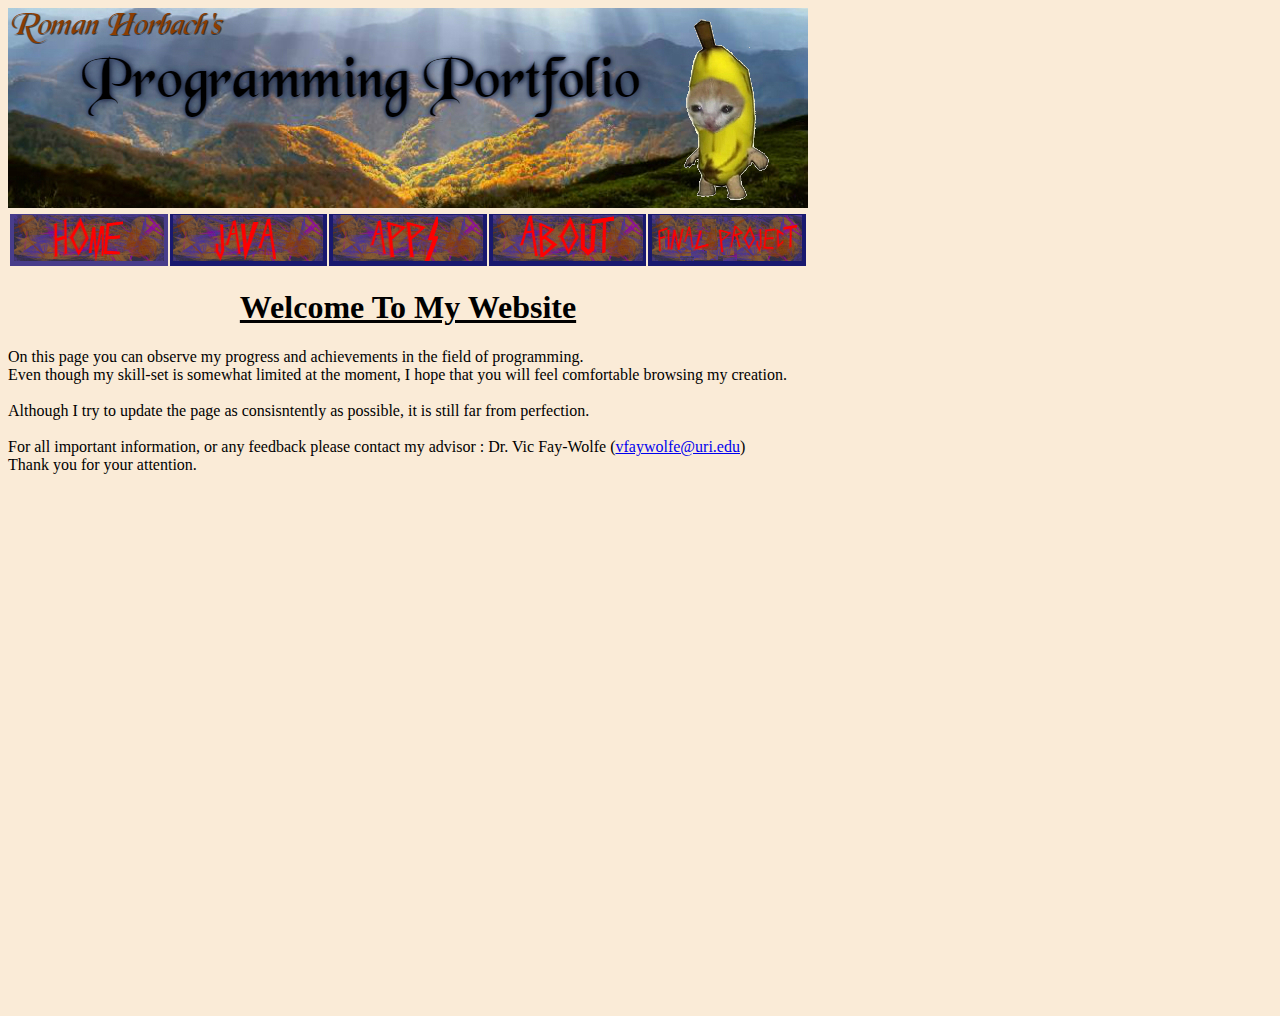
<file: index.html>
<!DOCTYPE html>
<html>
<head>
  <style>
    body { background-color: AntiqueWhite; width: 800px; height: 1000px;}
    table { width: 800px;}
    tr { width: 200px; text-align: center;}
    #chosen { background-color: rgb(72,61,139);}
    #img
  </style>
<meta charset="utf-8">
  <title> Roman's Protfolio </title>
</head>
<body>
  <img src="Background test2.jpg" alt="Web Panel">
  <table>
      <tr style="background-color: rgb(25,25,112);">
        <th id="chosen"> <a href="https://rhorbach.github.io"><img src="Button Home.jpg" id="img"> 
        <th> <a href="https://rhorbach.github.io/javascripts.html"> <img src="Button java.jpg" id="img"> </a>
        <th> <a href="https://rhorbach.github.io/apps.html"><img src="Button apps.jpg" id="img"></a>
        <th> <a href="https://rhorbach.github.io/about.html"><img src="Button about.jpg" id="img"></a>
        <th> <a href="https://rhorbach.github.io/FinalProject.html"><img src="Final Project.jpg"></a>
      </tr>
  </table>
  <h1 style=" text-align: center;"> <u>Welcome To My Website</u> </h1>
  <p> On this page you can observe my progress and achievements in the field of programming. <br>
    Even though my skill-set is somewhat limited at the moment, I hope that you will feel comfortable browsing my creation. <br>
    <br>
    Although I try to update the page as consisntently as possible, it is still far from perfection. <br>
    <br>
    For all important information, or any feedback please contact my advisor : 	Dr. Vic Fay-Wolfe (<a targer="_blank" href="https://web.uri.edu/cs/contact/">vfaywolfe@uri.edu</a>)<br>
    Thank you for your attention.
  </p>
</body>
</html>
</file>
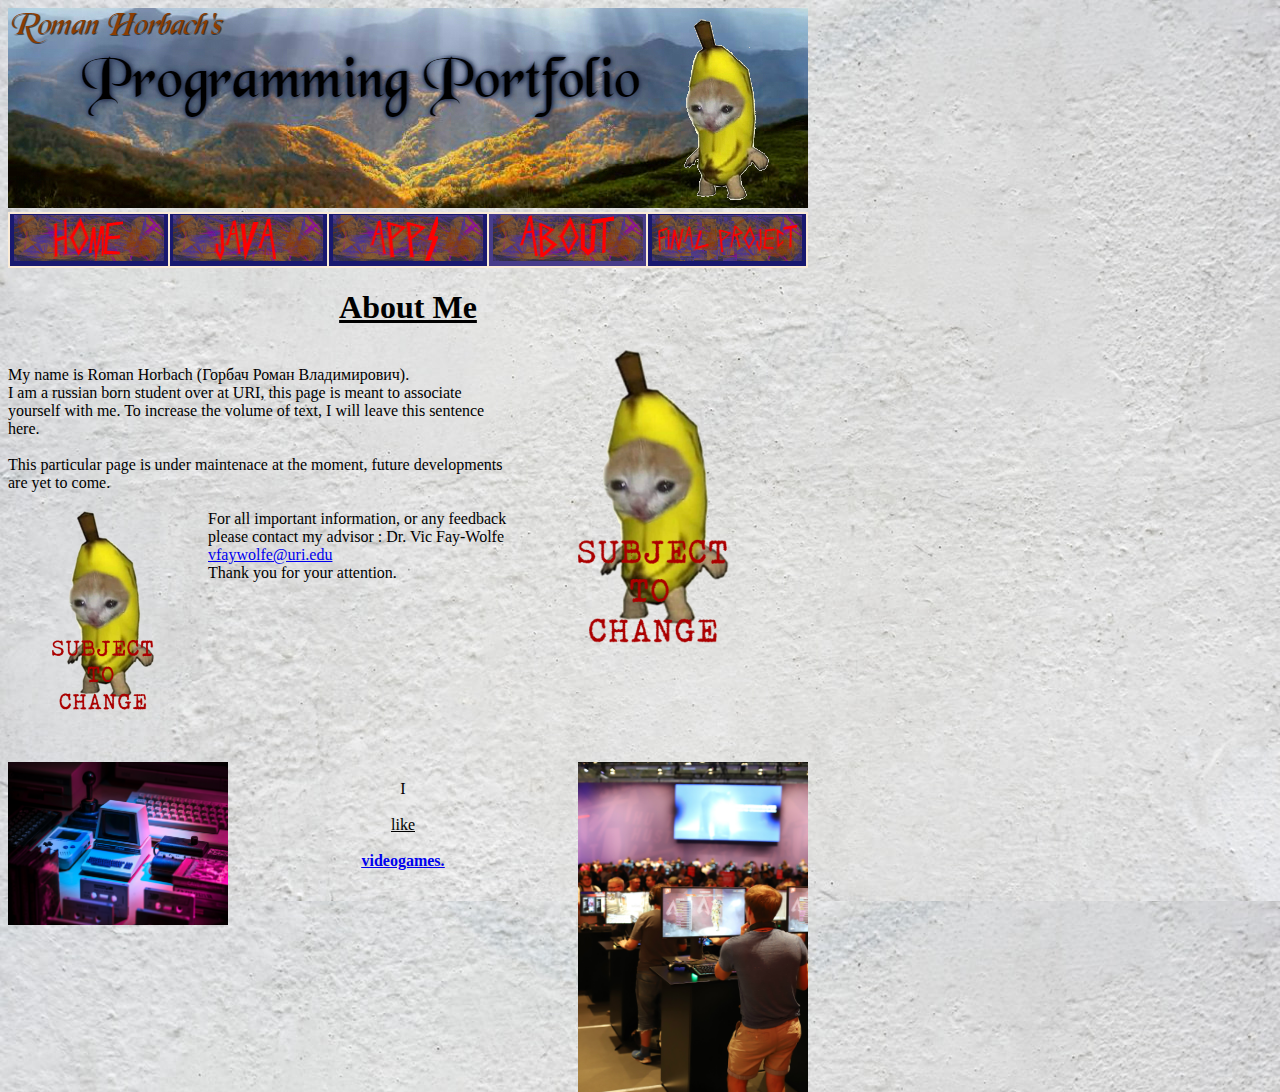
<file: about.html>
<!DOCTYPE html>
<html>
<head>
  <style>
    body { background-color: #1b4f72; width: 800px; height: 1000px; background-image: url("bckrnd1.jpg")}
    table { width: 800px; background-color: AntiqueWhite;}
    tr { width: 200px; text-align: center;}
    #chosen { background-color: rgb(72,61,139);}
    #img
    #banana1
    #banana2
  </style>
<meta charset="utf-8">
  <title> About Me </title>
</head>
<body>
  <img src="Background test2.jpg" alt="Web Panel">
  <table>
      <tr style="background-color: rgb(25,25,112);">
        <th> <a href="https://rhorbach.github.io"><img src="Button Home.jpg" id="img"> 
        <th> <a href="https://rhorbach.github.io/javascripts.html"> <img src="Button java.jpg" id="img"> </a>
        <th> <a href="https://rhorbach.github.io/apps.html"><img src="Button apps.jpg" id="img"></a>
        <th id="chosen"> <a href="https://rhorbach.github.io/about.html"><img src="Button about.jpg" id="img"></a>
        <th> <a href="https://rhorbach.github.io/FinalProject.html"><img src="Final Project.jpg"></a>
      </tr>
  </table>
  <h1 style=" text-align: center;"> <u>About Me</u> </h1>
    <img src="bananaboi2.png" style="float:right; margin-left:6px; margin-bottom: 0px; height:295px; width:295px;"><br>
  <p1> My name is Roman Horbach (Горбач Роман Владимирович). <br>
    I am a russian born student over at URI, this page is meant to associate yourself with me.
    To increase the volume of text, I will leave this sentence here. <br>
    <br>
    This particular page is under maintenace at the moment, future developments are yet to come.<br>
    <br>
    <img src="bananaboi2.png" style="float:left; margin-right:0px; margin-bottom: 0px; height:200px; width:200px;">
    For all important information, or any feedback please contact my advisor : 	Dr. Vic Fay-Wolfe <a targer="_blank" href="https://web.uri.edu/cs/contact/">vfaywolfe@uri.edu</a><br>
    Thank you for your attention. <br>
    <br>
    <br>
  </p1>
    <p2>
      <br>
      <br>
      <br>
      <br>
      <br>
      <br>
      <br>
      <br>
       <img src="lorenzo-herrera-p0j-mE6mGo4-unsplash.jpg" style="float:left;margin-right:5px;width:220px;height:163px;"><img src="magnus-TBHq0GJZShk-unsplash.jpg"style="float:right;margin-left:5px;width:230px;height:330px"><br>
      <center>I</center><br>
      <u><center>like</center><br></u>
      <a target="_blank" href="https://steamcommunity.com/id/_18122000_/"> <strong><u><center>videogames.</center><br></u></strong></a>
    </p2>
</body>
</html>
</file>
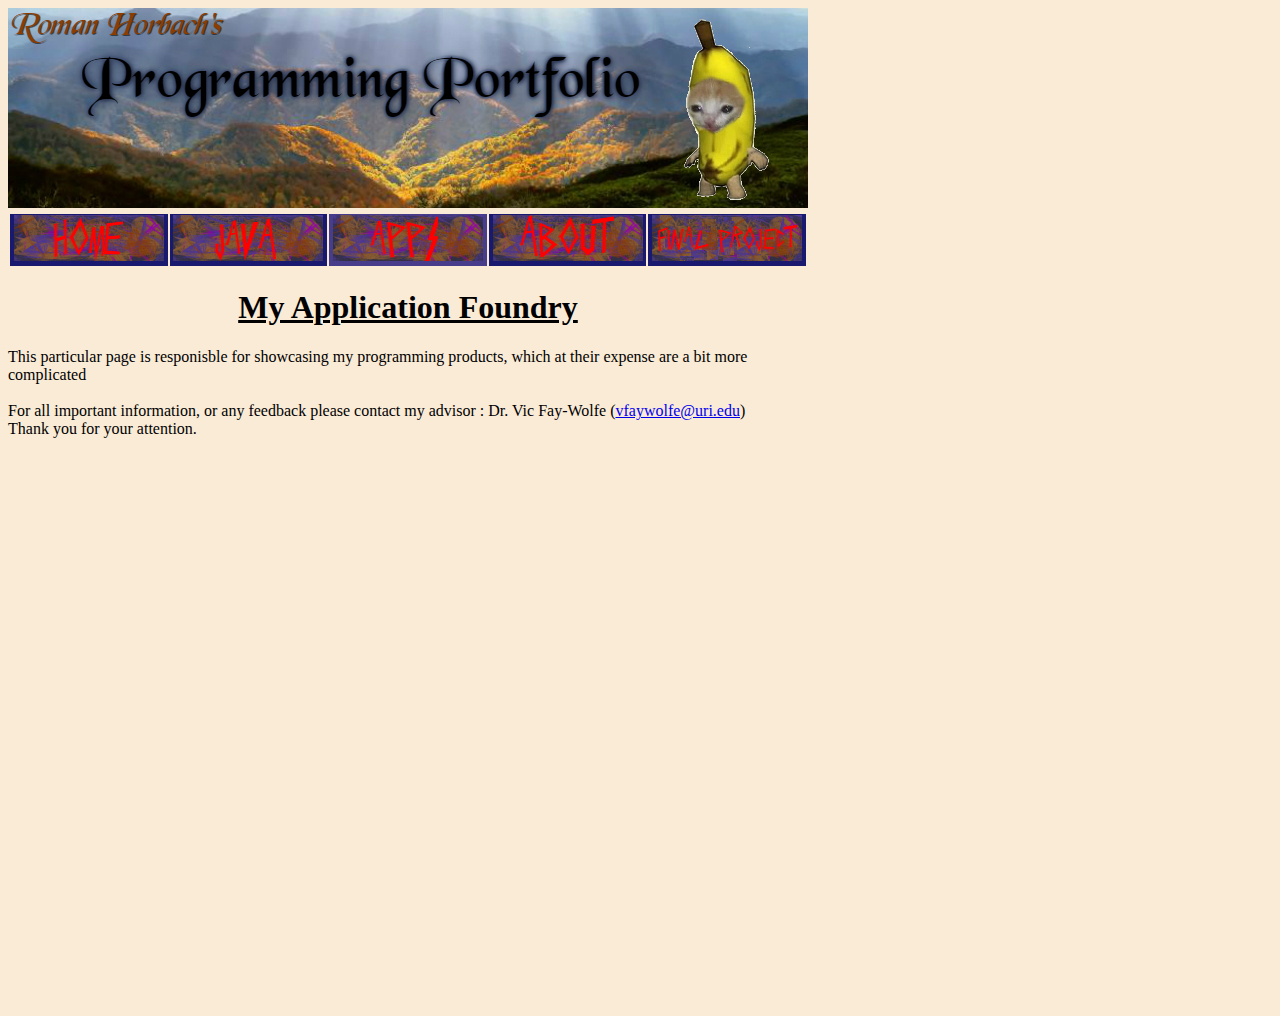
<file: apps.html>
<!DOCTYPE html>
<html>
<head>
  <style>
    body { background-color: AntiqueWhite; width: 800px;height:1000px;}
    table { width: 800px;}
    tr { width: 200px; text-align: center;}
    #chosen { background-color: rgb(72,61,139);}
    #img
  </style>
<meta charset="utf-8">
  <title> Applications </title>
</head>
<body>
  <img src="Background test2.jpg" alt="Web Panel">
  <table>
      <tr style="background-color: rgb(25,25,112);">
        <th> <a href="https://rhorbach.github.io"><img src="Button Home.jpg" id="img"> 
        <th> <a href="https://rhorbach.github.io/javascripts.html"> <img src="Button java.jpg" id="img"> </a>
        <th id="chosen"> <a href="https://rhorbach.github.io/apps.html"><img src="Button apps.jpg" id="img"></a>
        <th> <a href="https://rhorbach.github.io/about.html"><img src="Button about.jpg" id="img"></a>
        <th> <a href="https://rhorbach.github.io/FinalProject.html"><img src="Final Project.jpg"></a>
      </tr>
  </table>
  <h1 style=" text-align: center;"> <u>My Application Foundry</u> </h1>
  <p> This particular page is responisble for showcasing my programming products, which at their expense are a bit more complicated <br>
    <br>
    For all important information, or any feedback please contact my advisor : 	Dr. Vic Fay-Wolfe (<a targer="_blank" href="https://web.uri.edu/cs/contact/">vfaywolfe@uri.edu</a>)<br>
    Thank you for your attention.
  </p>
</body>
</html>
</file>
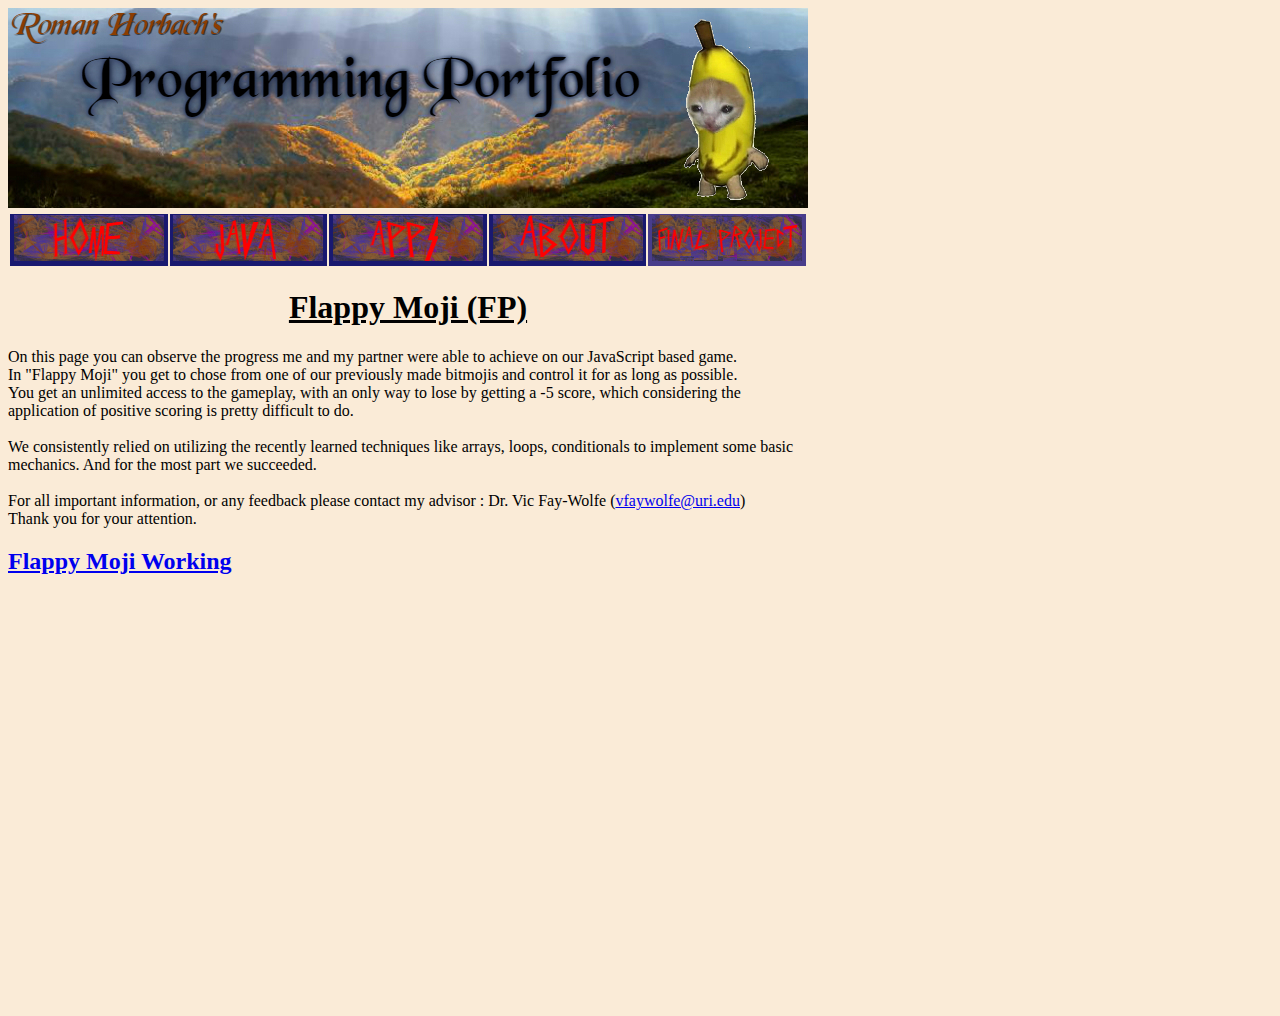
<file: FinalProject.html>
<!DOCTYPE html>
<html>
<head>
  <style>
    body { background-color: AntiqueWhite; width: 800px; height: 1000px;}
    table { width: 800px;}
    tr { width: 200px; text-align: center;}
    #chosen { background-color: rgb(72,61,139);}
    #img
  </style>
<meta charset="utf-8">
  <title> Final Project </title>
</head>
<body>
 <img src="Background test2.jpg" alt="Web Panel">
  <table>
      <tr style="background-color: rgb(25,25,112);">
        <th> <a href="https://rhorbach.github.io"><img src="Button Home.jpg" id="img"> 
        <th> <a href="https://rhorbach.github.io/javascripts.html"> <img src="Button java.jpg" id="img"> </a>
        <th> <a href="https://rhorbach.github.io/apps.html"><img src="Button apps.jpg" id="img"></a>
        <th> <a href="https://rhorbach.github.io/about.html"><img src="Button about.jpg" id="img"></a>
        <th id="chosen"> <a href="https://rhorbach.github.io/FinalProject.html"><img src="Final Project.jpg"></a>
      </tr>
  </table>
  <h1 style=" text-align: center;"> <u>Flappy Moji (FP)</u> </h1>
  <p> On this page you can observe the progress me and my partner were able to achieve on our JavaScript based game. <br>
    In "Flappy Moji" you get to chose from one of our previously made bitmojis and control it for as long as possible. <br>
    You get an unlimited access to the gameplay, with an only way to lose by getting a -5 score, which considering the application of positive scoring is pretty difficult to do. <br> 
    <br>
    We consistently relied on utilizing the recently learned techniques like arrays, loops, conditionals to implement some basic mechanics. And for the most part we succeeded.<br>
    <br>
    For all important information, or any feedback please contact my advisor : 	Dr. Vic Fay-Wolfe (<a targer="_blank" href="https://web.uri.edu/cs/contact/">vfaywolfe@uri.edu</a>)<br>
    Thank you for your attention.
  </p>
    <h2><a href="https://www.khanacademy.org/computer-programming/flappy-moji-working/6131516920791040">Flappy Moji Working</a></h2><script src="https://www.khanacademy.org/computer-programming/flappy-moji-working/6131516920791040/embed.js?editor=yes&buttons=yes&author=yes&embed=yes"></script>
    <iframe width="700" height="400" src="https://www.youtube.com/embed/xCl9V7nq8Bs" frameborder="0" allow="accelerometer; autoplay; encrypted-media; gyroscope; picture-in-picture" allowfullscreen></iframe>
</body>
</html>
</file>
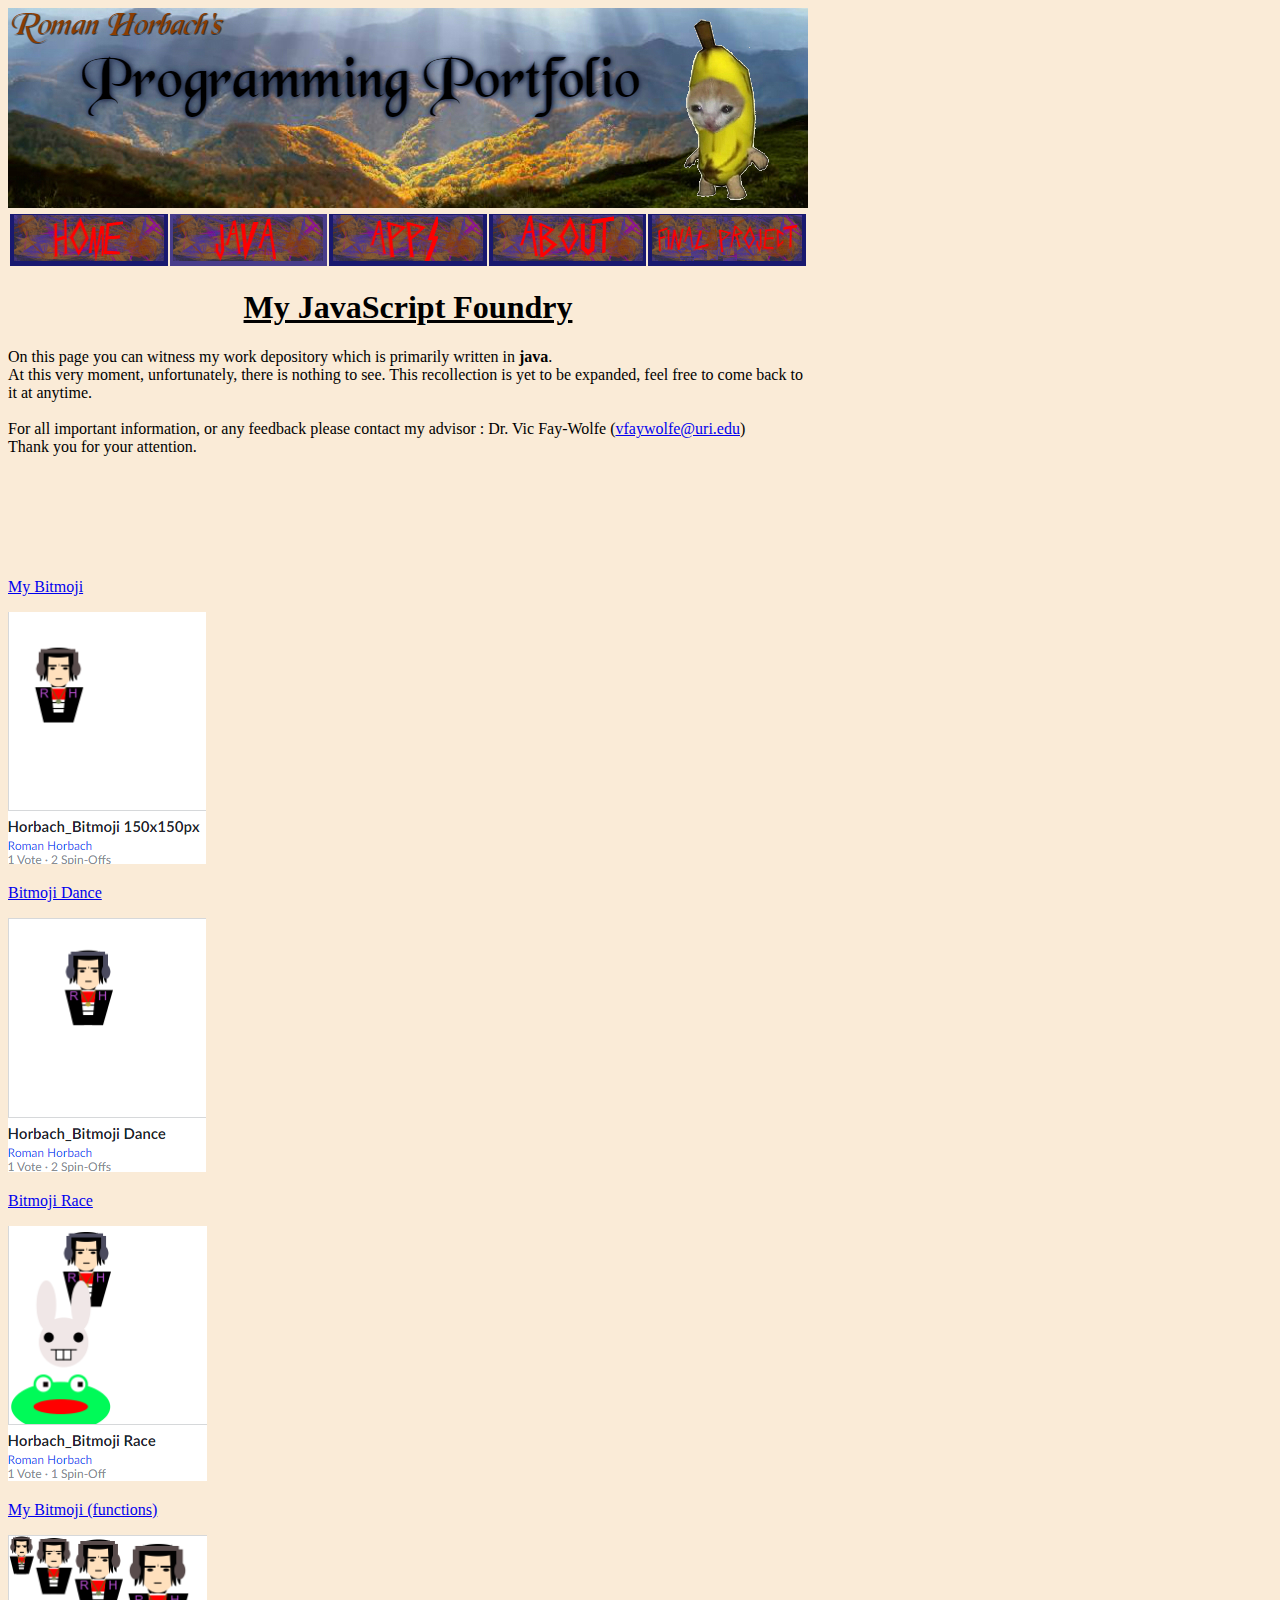
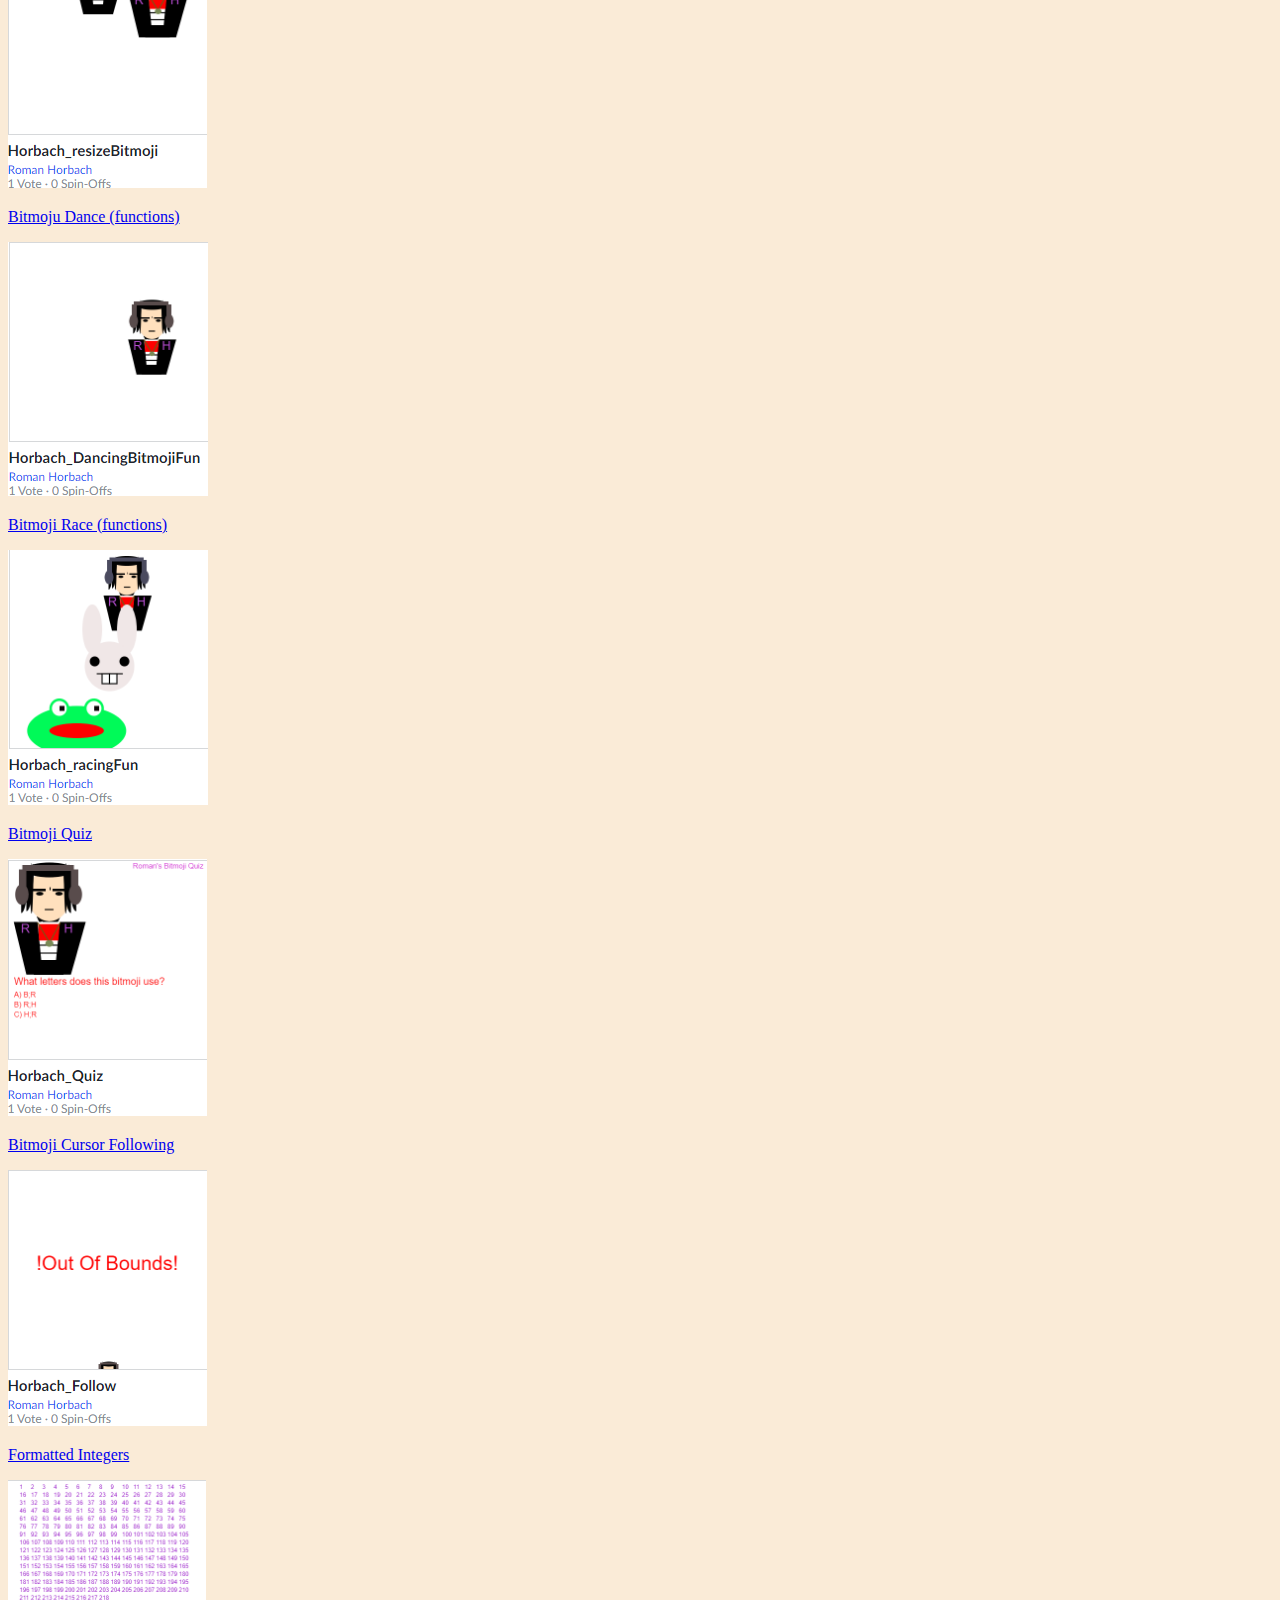
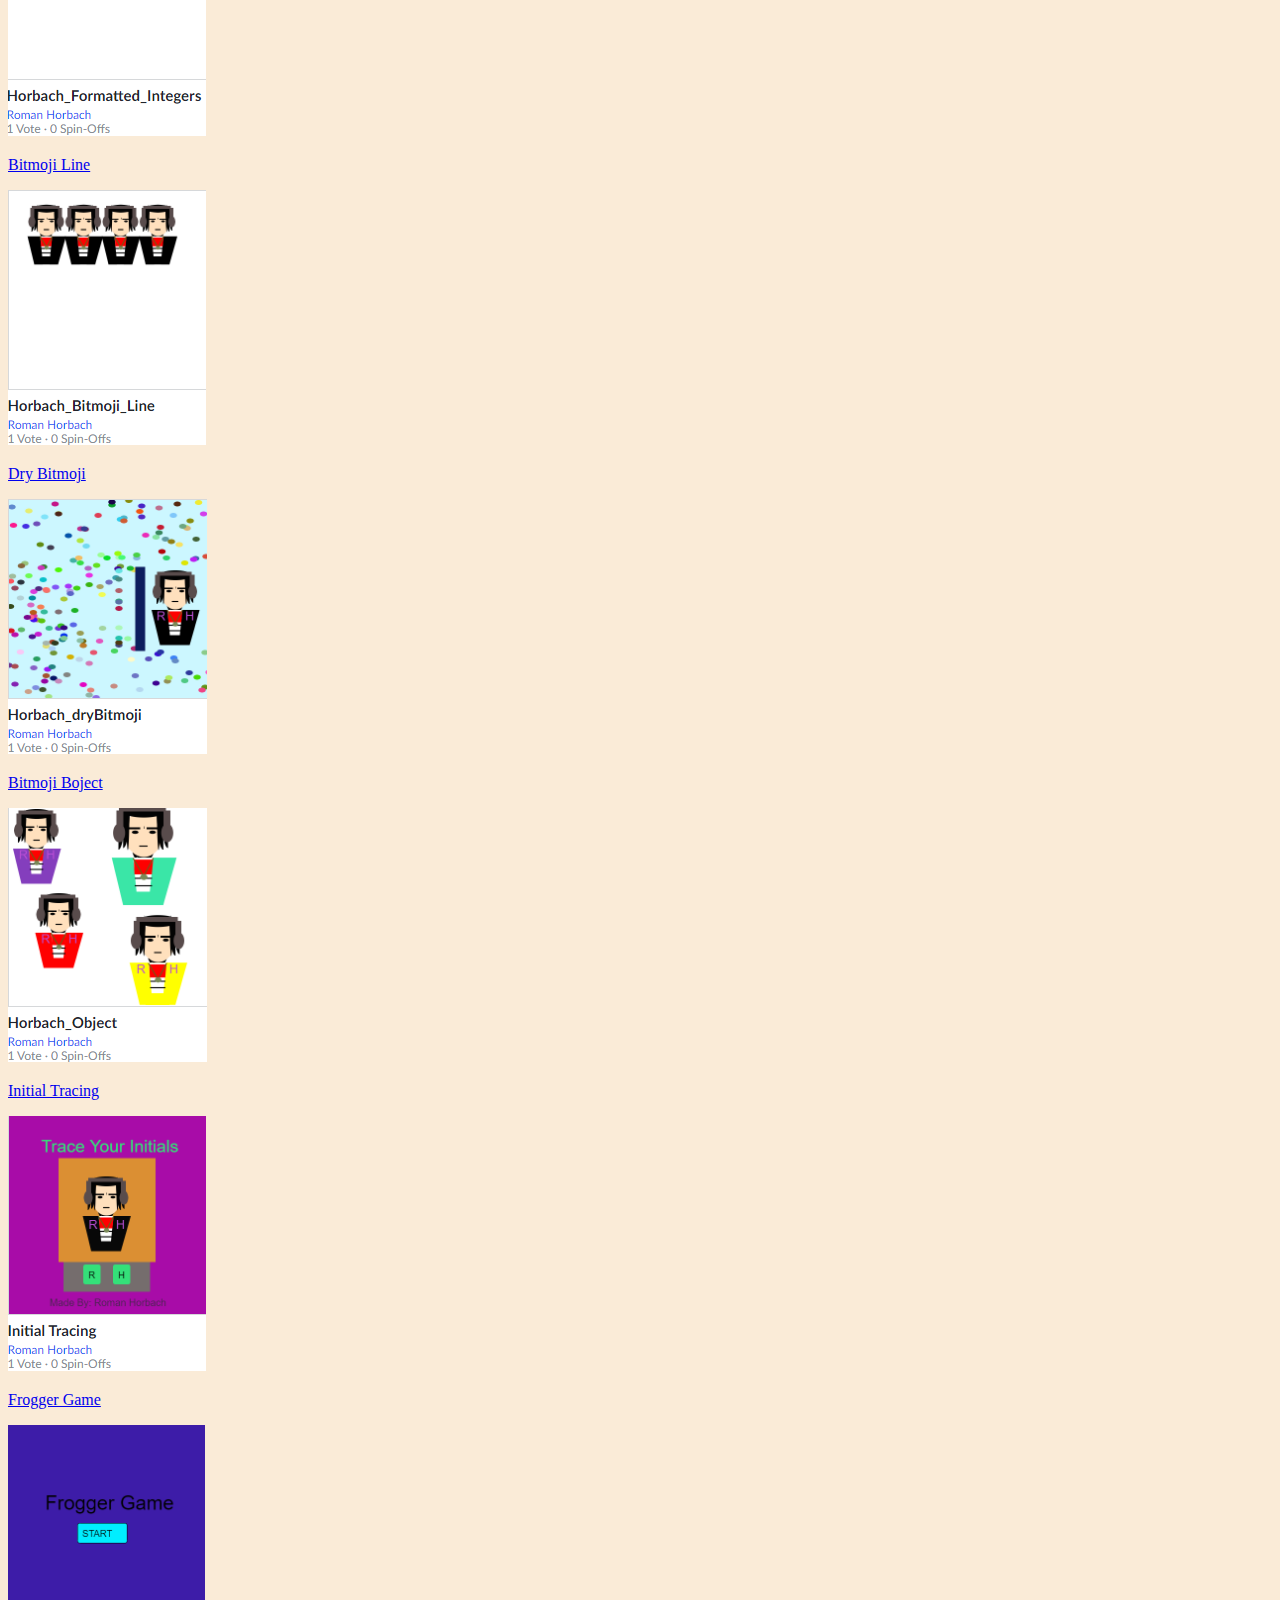
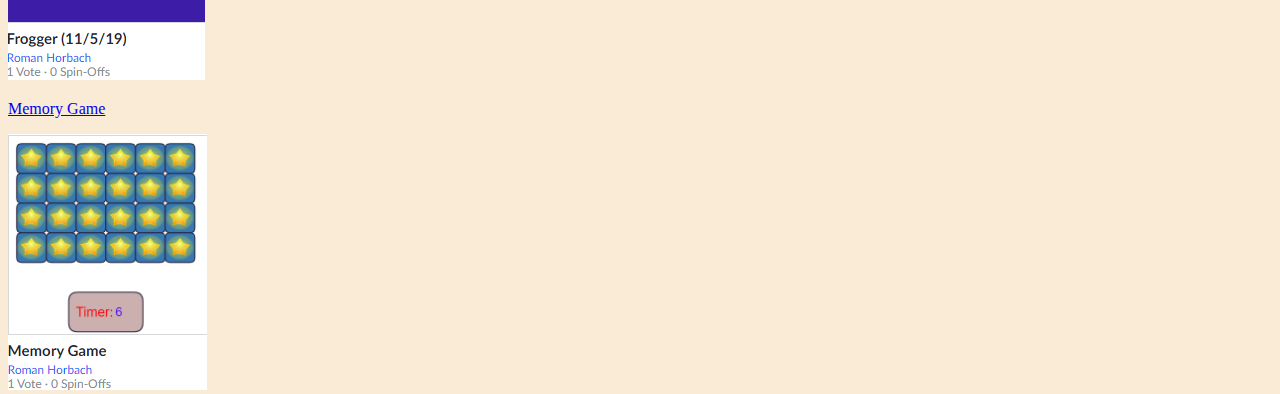
<file: javascripts.html>
<!DOCTYPE html>
<html>
<head>
  <style>
    body { background-color: AntiqueWhite; width: 800px;height:1000px;}
    table { width: 800px;}
    tr { width: 200px; text-align: center;}
    #chosen { background-color: rgb(72,61,139);}
    #img
  </style>
<meta charset="utf-8">
  <title> Javascripts </title>
</head>
<body>
  <img src="Background test2.jpg" alt="Web Panel">
  <table>
      <tr style="background-color: rgb(25,25,112);">
        <th> <a href="https://rhorbach.github.io"><img src="Button Home.jpg" id="img"> 
        <th id="chosen"> <a href="https://rhorbach.github.io/javascripts.html"> <img src="Button java.jpg" id="img"> </a>
        <th> <a href="https://rhorbach.github.io/apps.html"><img src="Button apps.jpg" id="img"></a>
        <th> <a href="https://rhorbach.github.io/about.html"><img src="Button about.jpg" id="img"></a>
        <th> <a href="https://rhorbach.github.io/FinalProject.html"><img src="Final Project.jpg"></a>
      </tr>
  </table>
  <h1 style=" text-align: center;"> <u>My JavaScript Foundry</u> </h1>
  <p> On this page you can witness my work depository which is primarily written in <strong>java</strong>. <br>
    At this very moment, unfortunately, there is nothing to see. This recollection is yet to be expanded, feel free to come back to it at anytime. <br>
    <br>
    For all important information, or any feedback please contact my advisor : 	Dr. Vic Fay-Wolfe (<a targer="_blank" href="https://web.uri.edu/cs/contact/">vfaywolfe@uri.edu</a>)<br>
    Thank you for your attention.
  </p>

    <br>
    <br>
    <br>
    <br>
    <br>
      <p> <a href="https://www.khanacademy.org/computer-programming/horbach_bitmoji-150x150px/5404107341529088">My Bitmoji</a></p>
      <a href="https://www.khanacademy.org/computer-programming/horbach_bitmoji-150x150px/5404107341529088"><img src="Opera Snapshot_2019-09-29_210617_www.khanacademy.org.png"></a>
      <p><a href="https://www.khanacademy.org/computer-programming/horbach_bitmoji-dance/5013139085819904">Bitmoji Dance</a></p>
      <a href="https://www.khanacademy.org/computer-programming/horbach_bitmoji-dance/5013139085819904"><img src="Opera Snapshot_2019-09-29_210651_www.khanacademy.org.png"></a>
      <p><a href="https://www.khanacademy.org/computer-programming/horbach_bitmoji-race/5469267146014720">Bitmoji Race</p></a>
      <a href="https://www.khanacademy.org/computer-programming/horbach_bitmoji-race/5469267146014720"><img src="Opera Snapshot_2019-09-29_210436_www.khanacademy.org.png"></a>
      <p> <a href="https://www.khanacademy.org/computer-programming/horbach_resizebitmoji/4671965622927360">My Bitmoji (functions)</a></p>
      <a href="https://www.khanacademy.org/computer-programming/horbach_resizebitmoji/4671965622927360"><img src="Opera Snapshot_2019-09-29_211628_www.khanacademy.org.png"></a>
      <p><a href="https://www.khanacademy.org/computer-programming/horbach_dancingbitmojifun/5572150574153728">Bitmoju Dance (functions)</a></p>
      <a href="https://www.khanacademy.org/computer-programming/horbach_dancingbitmojifun/5572150574153728"><img src="Opera Snapshot_2019-09-29_211722_www.khanacademy.org.png"></a>
      <p><a href="https://www.khanacademy.org/computer-programming/horbach_racingfun/6302784393281536">Bitmoji Race (functions)</a></p>
      <a href="https://www.khanacademy.org/computer-programming/horbach_racingfun/6302784393281536"><img src="Opera Snapshot_2019-09-29_211748_www.khanacademy.org.png"></a>
      <p><a href="https://www.khanacademy.org/computer-science/horbach_quiz/6059730547736576">Bitmoji Quiz</a></p>
      <a href="https://www.khanacademy.org/computer-science/horbach_quiz/6059730547736576"><img src="Opera Snapshot_2019-10-06_000411_www.khanacademy.org.png"></a>
      <p><a href="https://www.khanacademy.org/computer-programming/horbach_follow/5737208279171072">Bitmoji Cursor Following</a></p>
      <a href="https://www.khanacademy.org/computer-programming/horbach_follow/5737208279171072"><img src="Opera Snapshot_2019-10-06_000347_www.khanacademy.org.png"></a>
      <p><a href="https://www.khanacademy.org/computer-programming/horbach_formatted_integers/5161037561561088">Formatted Integers</p></a>
      <a href="https://www.khanacademy.org/computer-programming/horbach_formatted_integers/5161037561561088"><img src="Opera Snapshot_2019-10-14_204812_www.khanacademy.org.png"></a>
      <p><a href="https://www.khanacademy.org/computer-programming/horbach_bitmoji_line/5135830302031872">Bitmoji Line</p></a>
      <a href="https://www.khanacademy.org/computer-programming/horbach_bitmoji_line/5135830302031872"><img src="Opera Snapshot_2019-10-14_204416_www.khanacademy.org.png"></a>
      <p><a href="https://www.khanacademy.org/computer-programming/horbach_drybitmoji/5568420496506880">Dry Bitmoji</p></a>
      <a href="https://www.khanacademy.org/computer-programming/horbach_drybitmoji/5568420496506880"><img src="Opera Snapshot_2019-10-20_011714_www.khanacademy.org.png"></a>
      <p><a href="https://www.khanacademy.org/computer-programming/spin-off-of-horbach_resizebitmoji/5342116177215488">Bitmoji Boject</p></a>
      <a href="https://www.khanacademy.org/computer-programming/spin-off-of-horbach_resizebitmoji/5342116177215488"><img src = "Opera Snapshot_2019-10-27_013604_www.khanacademy.org.png"></a>
      <p><a href="https://www.khanacademy.org/computer-programming/initial-tracing/6450722115125248">Initial Tracing</p></a>
      <a href="https://www.khanacademy.org/computer-programming/initial-tracing/6450722115125248"><img src="Opera Snapshot_2019-11-03_014130_www.khanacademy.org.png"></a>
      <p><a href="https://www.khanacademy.org/computer-programming/frogger-11519/5463882067312640">Frogger Game</a></p> 
      <a href="https://www.khanacademy.org/computer-programming/frogger-11519/5463882067312640"><img src="Opera Snapshot_2019-11-12_003605_www.khanacademy.org.png"></a>
      <p><a href="https://www.khanacademy.org/computer-programming/memory-game/4711993273450496">Memory Game</a></p>
      <a href="https://www.khanacademy.org/computer-programming/memory-game/4711993273450496"><img src="Opera Snapshot_2019-12-06_205841_www.khanacademy.org.png"></a>
</body>
</html>
</file>
